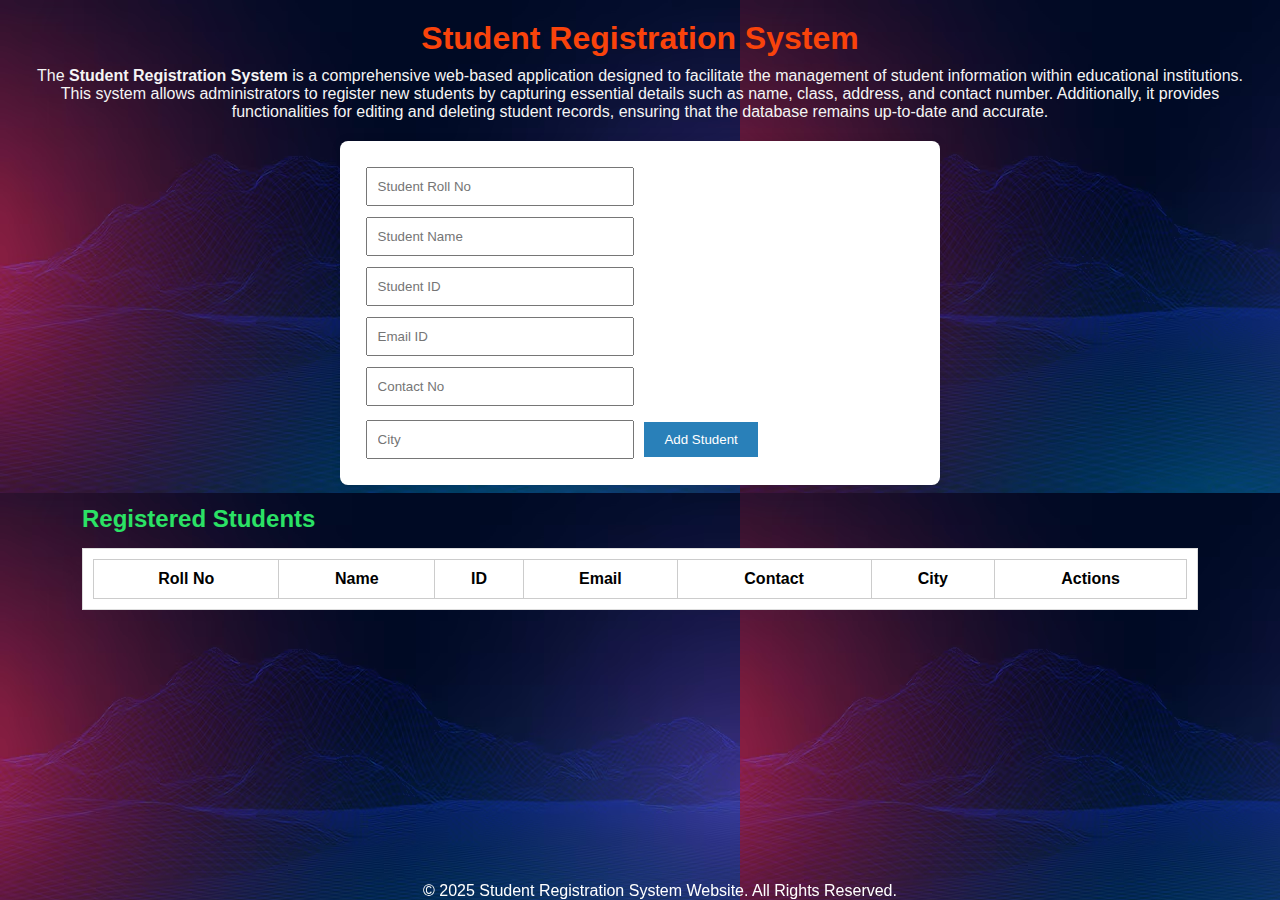
<file: Student-Registration-System/index.html>
<!DOCTYPE html>
<html lang="en">
<!-- head start -->
<head>
  <!-- Meta Tags -->
  <meta charset="UTF-8">
  <meta name="viewport" content="width=device-width, initial-scale=1.0">
  <!-- Title of the Assignment -->
  <title>Student Registration System</title>
  <!-- Icon for website -->
  <link rel="icon" type="image" sizes="32x32" href="./Images/favicon.png">
  <!-- Linking CSS File -->
  <link rel="stylesheet" href="style.css">
</head>
<!-- head end -->

<!-- body start -->
<body>
  <!-- header start -->
  <header>
    <h1>Student Registration System</h1>
    <p>The <strong>Student Registration System</strong> is a comprehensive web-based application designed to facilitate the management of student information within educational institutions. This system allows administrators to register new students by capturing essential details such as name, class, address, and contact number. Additionally, it provides functionalities for editing and deleting student records, ensuring that the database remains up-to-date and accurate.</p>
  </header>
  <!-- header end -->
   <!-- Main start -->
  <main>
    <!-- Form Section -->
    <section class="form-section">
      <!-- Form Details -->
      <form id="studentForm">
        <input type="number" id="studentRoll" placeholder="Student Roll No" required>
        <input type="text" id="name" placeholder="Student Name" required>
        <input type="number" id="studentId" placeholder="Student ID" title="Please enter a valid student id" required>
        <input type="email" id="email" placeholder="Email ID" required>
        <input type="tel" id="contact" placeholder="Contact No" pattern="\d{10}" title="Please enter a 10-digit mobile number" required>
        <input type="text" id="city" placeholder="City" required>
        <button type="submit">Add Student</button>
      </form>
    </section>

    <!-- Display Section -->
    <section class="display-section">
      <h2>Registered Students</h2>
      <div class="table-container">
        <!-- Storing the student data -->
        <table id="studentTable">
          <thead>
            <tr>
              <th>Roll No</th>
              <th>Name</th>
              <th>ID</th>
              <th>Email</th>
              <th>Contact</th>
              <th>City</th>
              <th>Actions</th>
            </tr>
          </thead>
          <tbody>
          </tbody>
        </table>
      </div>
    </section>
  </main>
   <!-- main end -->
 <!-- footer start -->
  <footer>
    <!-- copyright information -->
      <p>&copy; 2025 Student Registration System Website. All Rights Reserved.</p>
  </footer>
   <!-- JavaScript file linked -->
  <script src="app.js"></script>
</body>
</html>
</file>
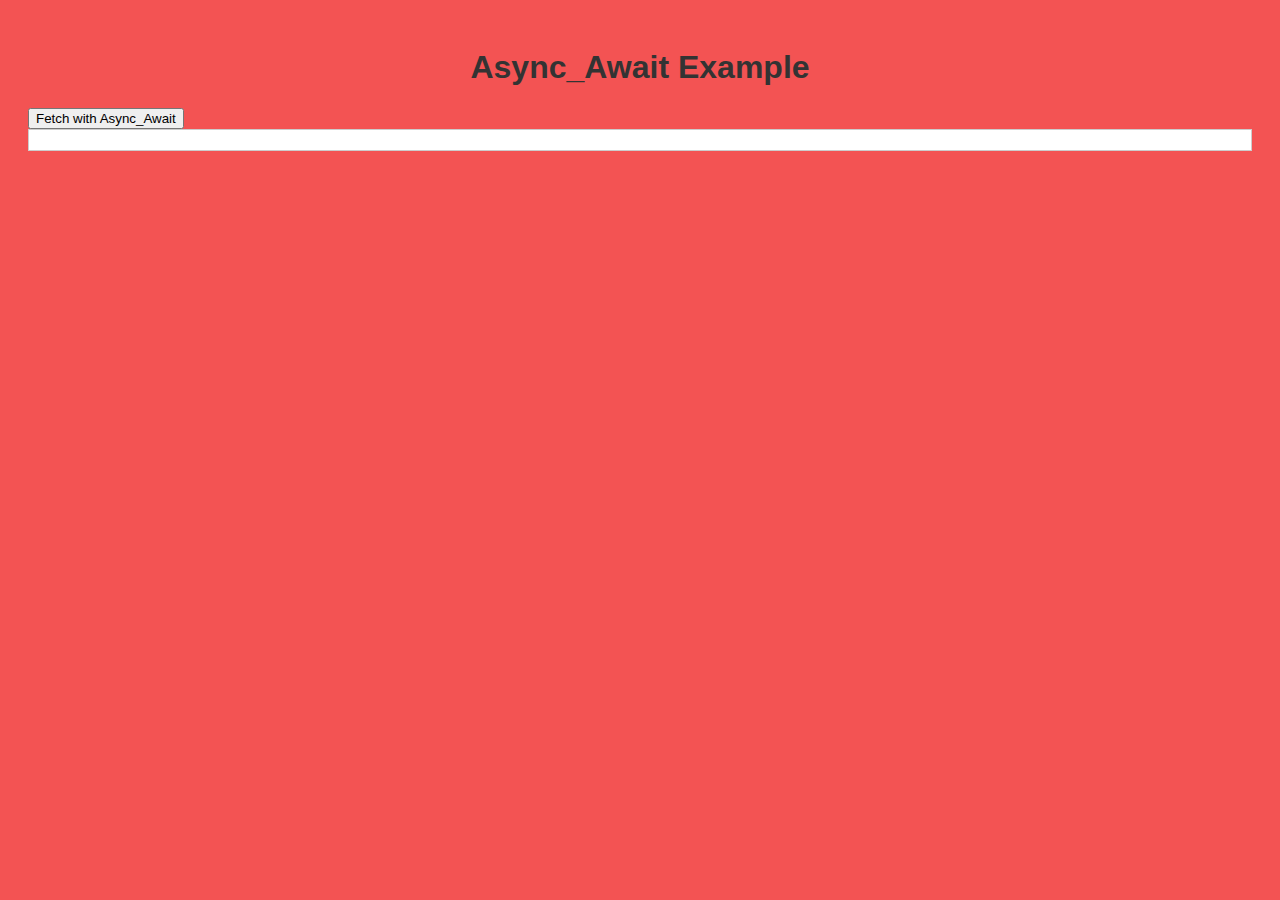
<file: Async_Assignment/Async_Await/async-await.html>
<!DOCTYPE html>
<html lang="en">
<head>
    <meta charset="UTF-8">
    <meta name="viewport" content="width=device-width, initial-scale=1.0">
    <title>Async_Await</title>
    <!-- Adding CSS File  -->
    <link rel="stylesheet" href="style.css">
    <!-- adding JS file -->
    <script src="app.js" defer></script>
</head>
<body>
    <h1>Async_Await Example</h1>
    <!-- button  -->
    <button id="asyncBtn">Fetch with Async_Await</button>
    <!-- Output  -->
    <div id="asyncResult"></div>
</body>
</html>
</file>
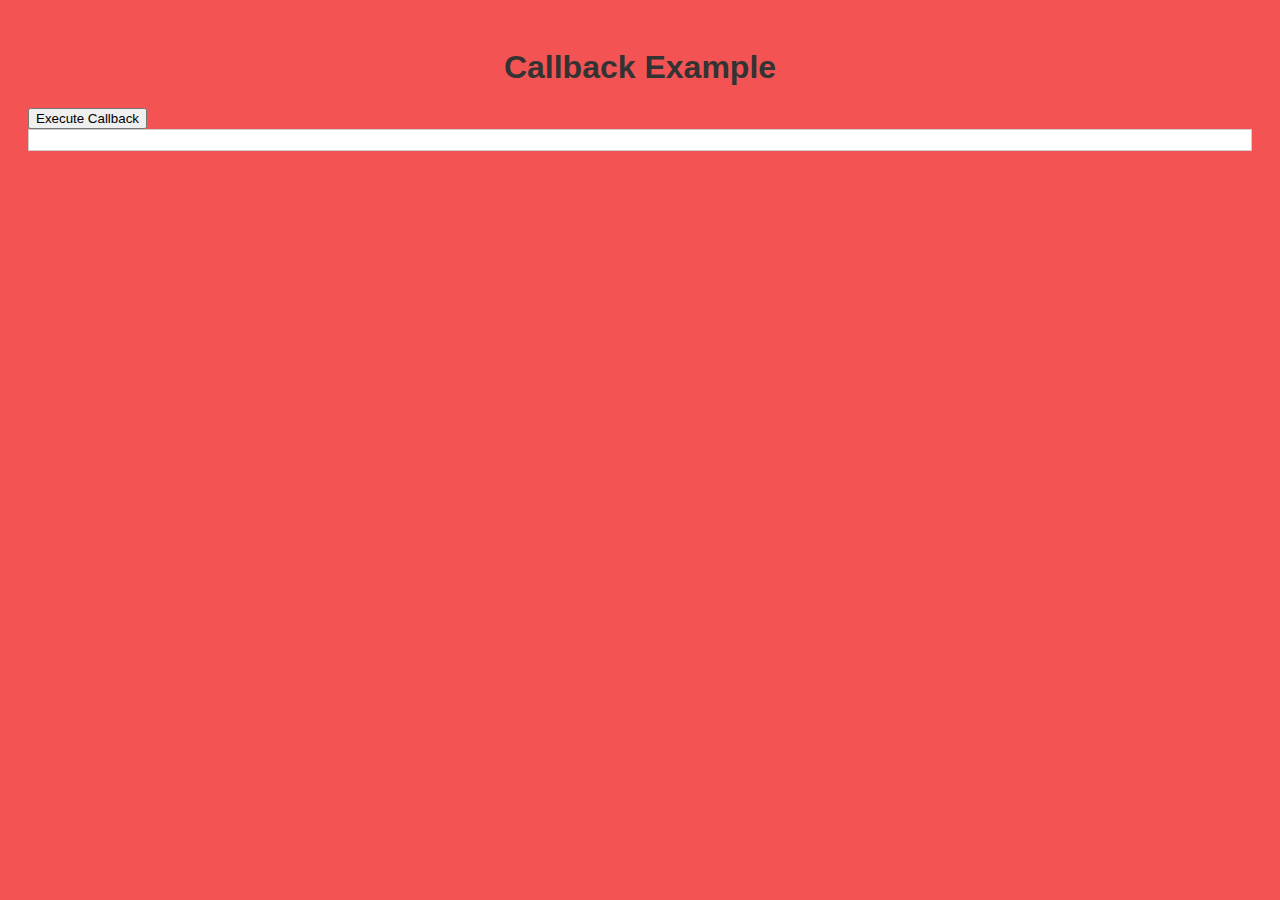
<file: Async_Assignment/Callbacks/callbacks.html>
<!DOCTYPE html>
<html lang="en">
<head>
    <meta charset="UTF-8">
    <meta name="viewport" content="width=device-width, initial-scale=1.0">
    <title>Assignment 4</title>
    <link rel="stylesheet" href="style.css">
     <script src="./app.js" defer></script>
</head>
<body>
        <h1>Callback Example</h1>
        <button id="btn">Execute Callback</button>
        <div id="callbackResult"></div>
   
</body>
</html>
</file>
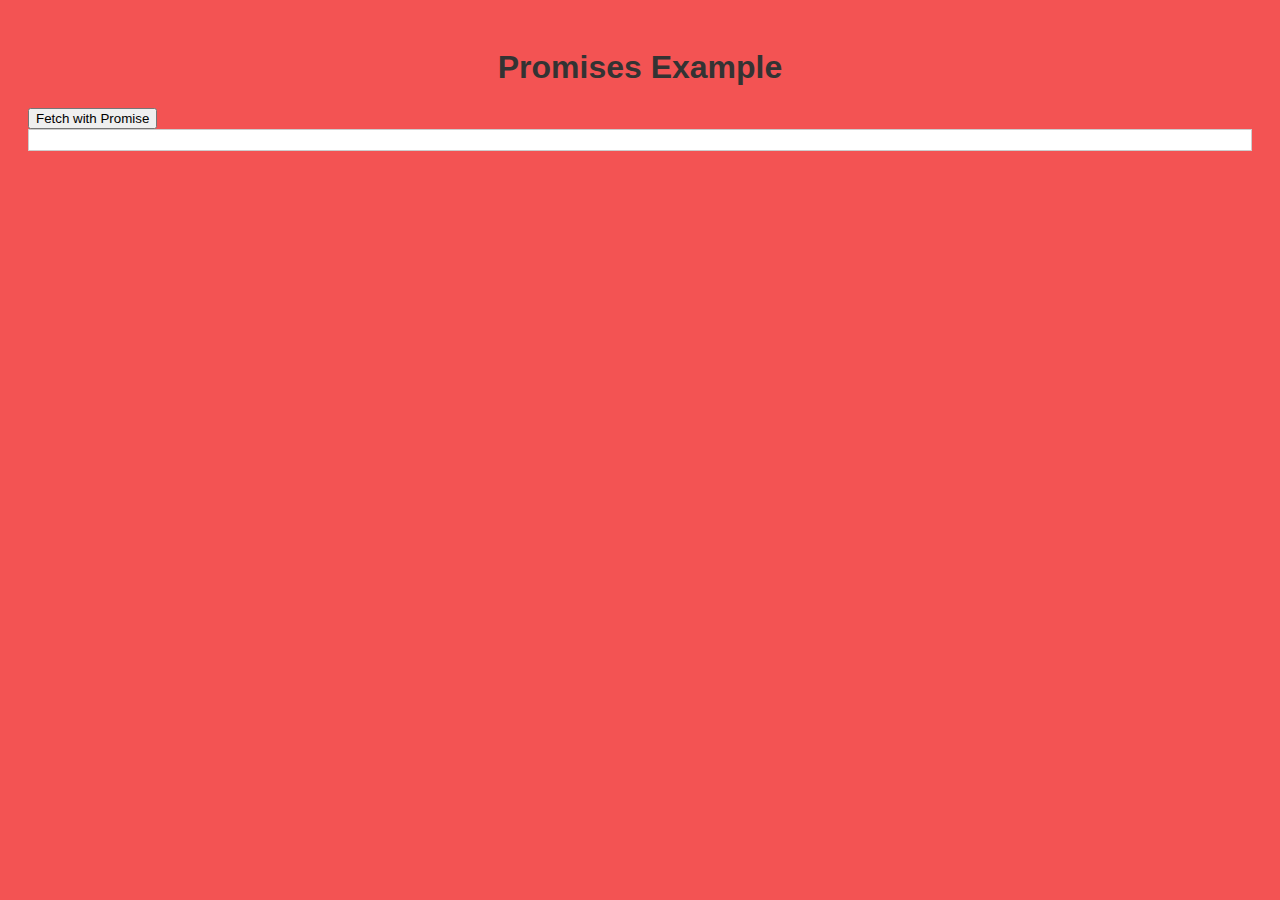
<file: Async_Assignment/Promises/promises.html>
<!DOCTYPE html>
<html lang="en">
<head>
    <meta charset="UTF-8">
    <meta name="viewport" content="width=device-width, initial-scale=1.0">
    <title>Promises</title>
    <link rel="stylesheet" href="style.css">
    <script src="app.js" defer></script>
</head>
<body>
    <h1>Promises Example</h1>
    <button id="promiseBtn">Fetch with Promise</button>
    <div id="promiseResult"></div>
</body>
</html>
</file>
<file: Student-Registration-System/style.css>
/* universal selector */
* {
  margin: 0;
  padding: 0;
  box-sizing: border-box;
}

/* body tag */
body {
  font-family: Arial, sans-serif;
  background: #f4f4f4;
  padding: 20px;
  background-image: url(./Images/bg-img.jpg);
}

/* header start */
header {
  text-align: center;
  margin-bottom: 20px;
}

header h1 {
  font-size: 2em;
  margin-bottom: 10px;
  color: #f9430b;
}

header p{
  color: whitesmoke;
  font-family:Arial, Helvetica, sans-serif
}

/* header end */

/* main start */
/* form section */
.form-section {
  background: #fff;
  padding: 20px;
  border-radius: 8px;
  margin-bottom: 20px;
  max-width: 600px;
  margin: 0 auto 20px;
  box-shadow: 0 0 10px rgba(0,0,0,0.1);
}

#studentForm input {
  width: 48%;
  margin: 1%;
  padding: 10px;
}

#studentForm button {
  margin-top: 10px;
  padding: 10px 20px;
  background: #2980b9;
  color: white;
  border: none;
  cursor: pointer;
}

#studentForm button:hover {
  background: #3498db;
}

/* display section */
.display-section {
  max-width: 90%;
  margin: 0 auto;
}
.display-section h2{
  color: rgb(43, 226, 101);
  padding-bottom: 15px;
}
.table-container {
  max-height: 200px;
  overflow-y: auto;
  border: 1px solid #ddd;
  background: #fff;
  padding: 10px;
}

table {
  width: 100%;
  border-collapse: collapse;
}

table, th, td {
  border: 1px solid #ccc;
}

th, td {
  padding: 10px;
  text-align: center;
}

.actions button {
  margin: 0 5px;
  padding: 5px 10px;
}
/* main end */

/* footer  */
footer{
  position: fixed;
  bottom: 0;
  width: 100%;
  color: white;
  text-align: center;
  padding-top: 15px;
}
</file>
<file: Async_Assignment/Async_Await/style.css>
/* Body  */
body {
  font-family: Arial, sans-serif;
  padding: 20px;
  background: #f35353;
}
/* h1 tag */
h1 {
  color: #333;
  text-align: center;
}
/* button  */
btn {
  padding: 10px 20px;
  margin-bottom: 20px;
}
/* div tag */
div {
  padding: 10px;
  background: white;
  border: 1px solid #ccc;
}
</file>
<file: Async_Assignment/Callbacks/style.css>
/* Body  */
body {
  font-family: Arial, sans-serif;
  padding: 20px;
  background: #f35353;
}
/* h1 tag */
h1 {
  color: #333;
  text-align: center;
}
/* button  */
btn {
  padding: 10px 20px;
  margin-bottom: 20px;
}
/* div tag */
div {
  padding: 10px;
  background: white;
  border: 1px solid #ccc;
}
</file>
<file: Async_Assignment/Promises/style.css>
/* Body  */
body {
  font-family: Arial, sans-serif;
  padding: 20px;
  background: #f35353;
}
/* h1 tag */
h1 {
  color: #333;
  text-align: center;
}
/* button  */
btn {
  padding: 10px 20px;
  margin-bottom: 20px;
}
/* div tag */
div {
  padding: 10px;
  background: white;
  border: 1px solid #ccc;
}
</file>
